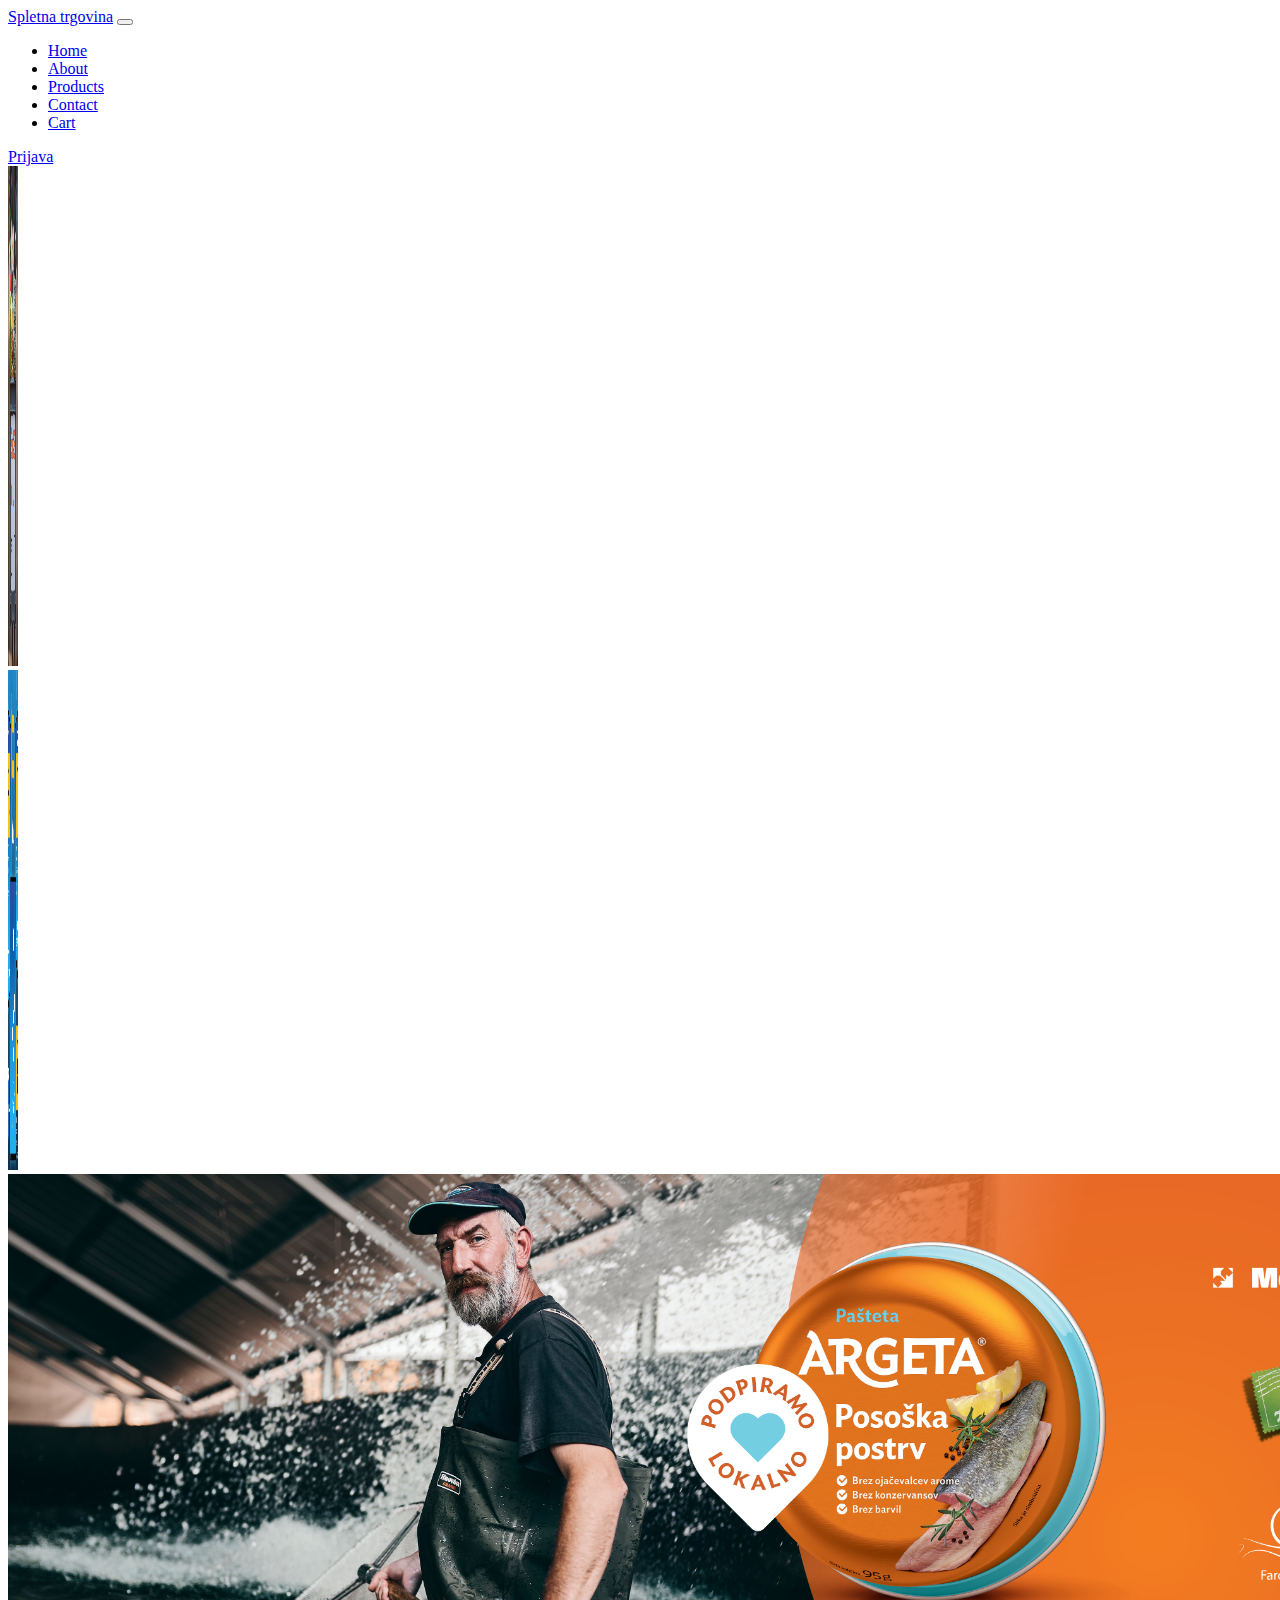
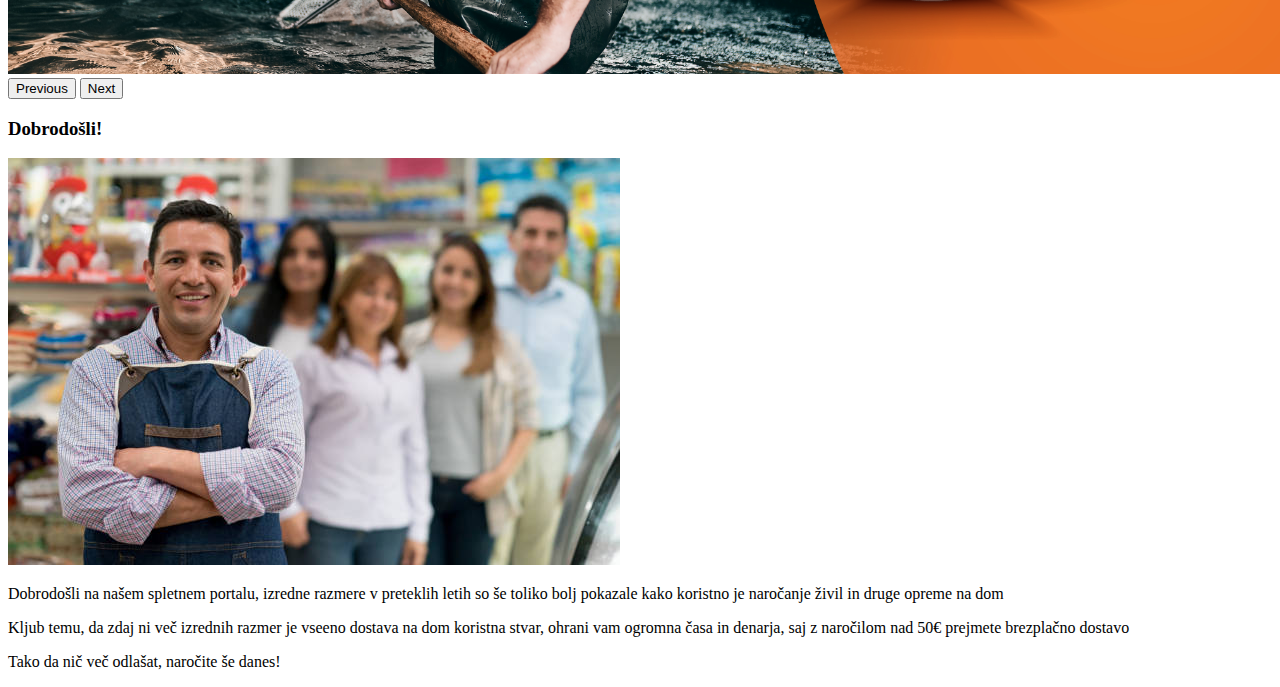
<file: index.html>
<!DOCTYPE html>
<html lang="en">
<head>
    <meta charset="UTF-8">
    <meta http-equiv="X-UA-Compatible" content="IE=edge">
    <meta name="viewport" content="width=device-width, initial-scale=1.0">
    <title>Spletna trgovina</title>
    <!-- CSS only -->
<link href="https://cdn.jsdelivr.net/npm/bootstrap@5.2.0-beta1/dist/css/bootstrap.min.css" rel="stylesheet" integrity="sha384-0evHe/X+R7YkIZDRvuzKMRqM+OrBnVFBL6DOitfPri4tjfHxaWutUpFmBp4vmVor" crossorigin="anonymous">
<!-- JavaScript Bundle with Popper -->
<script src="https://cdn.jsdelivr.net/npm/bootstrap@5.2.0-beta1/dist/js/bootstrap.bundle.min.js" integrity="sha384-pprn3073KE6tl6bjs2QrFaJGz5/SUsLqktiwsUTF55Jfv3qYSDhgCecCxMW52nD2" crossorigin="anonymous"></script>


</head>
<body>


  <nav class="navbar navbar-expand-lg navbar-light bg-light">
    <a class="navbar-brand" href="#">Spletna trgovina</a>
    <button class="navbar-toggler" type="button" data-toggle="collapse" data-target="#navbarNav" aria-controls="navbarNav" aria-expanded="false" aria-label="Toggle navigation">
      <span class="navbar-toggler-icon"></span>
    </button>
    <div class="collapse navbar-collapse justify-content-end" id="navbarNav">
      <ul class="navbar-nav">
        <li class="nav-item active mr-3">
          <a class="nav-link" href="#">Home</a>
        </li>
        <li class="nav-item mr-3">
          <a class="nav-link" href="#">About</a>
        </li>
        <li class="nav-item mr-3">
          <a class="nav-link" href="products.html">Products</a>
        </li>        
        <li class="nav-item mr-3">
          <a class="nav-link" href="#">Contact</a>
        </li>
        <li class="nav-item mr-3">
          <a class="nav-link" href="cart.html">Cart</a>
        </li>
      </ul>
      <form class="form-inline my-3 my-lg-0">
        <a class="btn btn-outline-success my-2 my-sm-0" href="login.html">Prijava</a>
      </form>
    </div>
  </nav>
  
  
  
  
  
  
  
  
  


<!-- carousel -->
<div id="carouselExampleControls" class="carousel slide" data-bs-ride="carousel">
    <div class="carousel-inner">
      <div class="carousel-item active">
        <img src="img/food-delivering-royalty-free-image-1586293729.jpg" width = 10 height = 500 class="d-block w-100" alt="...">
      </div>
      <div class="carousel-item">
        <img src="img/screen-shot-2019-11-14-at-103155-am.png" width = 10 height = 500 class="d-block w-100" alt="...">
      </div>
      <div class="carousel-item">
        <img src="img/POSOSKA-DIGITAL-MERCATOR-1140x381.jpg" height = 500 class="d-block w-100" alt="...">
      </div>
    </div>
    <button class="carousel-control-prev" type="button" data-bs-target="#carouselExampleControls" data-bs-slide="prev">
      <span class="carousel-control-prev-icon" aria-hidden="true"></span>
      <span class="visually-hidden">Previous</span>
    </button>
    <button class="carousel-control-next" type="button" data-bs-target="#carouselExampleControls" data-bs-slide="next">
      <span class="carousel-control-next-icon" aria-hidden="true"></span>
      <span class="visually-hidden">Next</span>
    </button>
  </div>
    <div class = "container pt-4">
        <!-- about -->
        <div class ="row">
          <div class="col-lg">
              <h3 class=""mb-4">Dobrodošli!</h3>
              <img src = "img/workers.jpg" class="img-fluid mb-4 rounded" alt="..." />
              <p>Dobrodošli na našem spletnem portalu, izredne razmere v preteklih letih so še toliko bolj pokazale kako koristno je naročanje živil in druge opreme na dom</p>
              <p>Kljub temu, da zdaj ni več izrednih razmer je vseeno dostava na dom koristna stvar, ohrani vam ogromna časa in denarja, saj z naročilom nad 50€ prejmete brezplačno dostavo</p>
              <p>Tako da nič več odlašat, naročite še danes!</p>
        </div>
    </div>
    
</body>
</html>
</file>
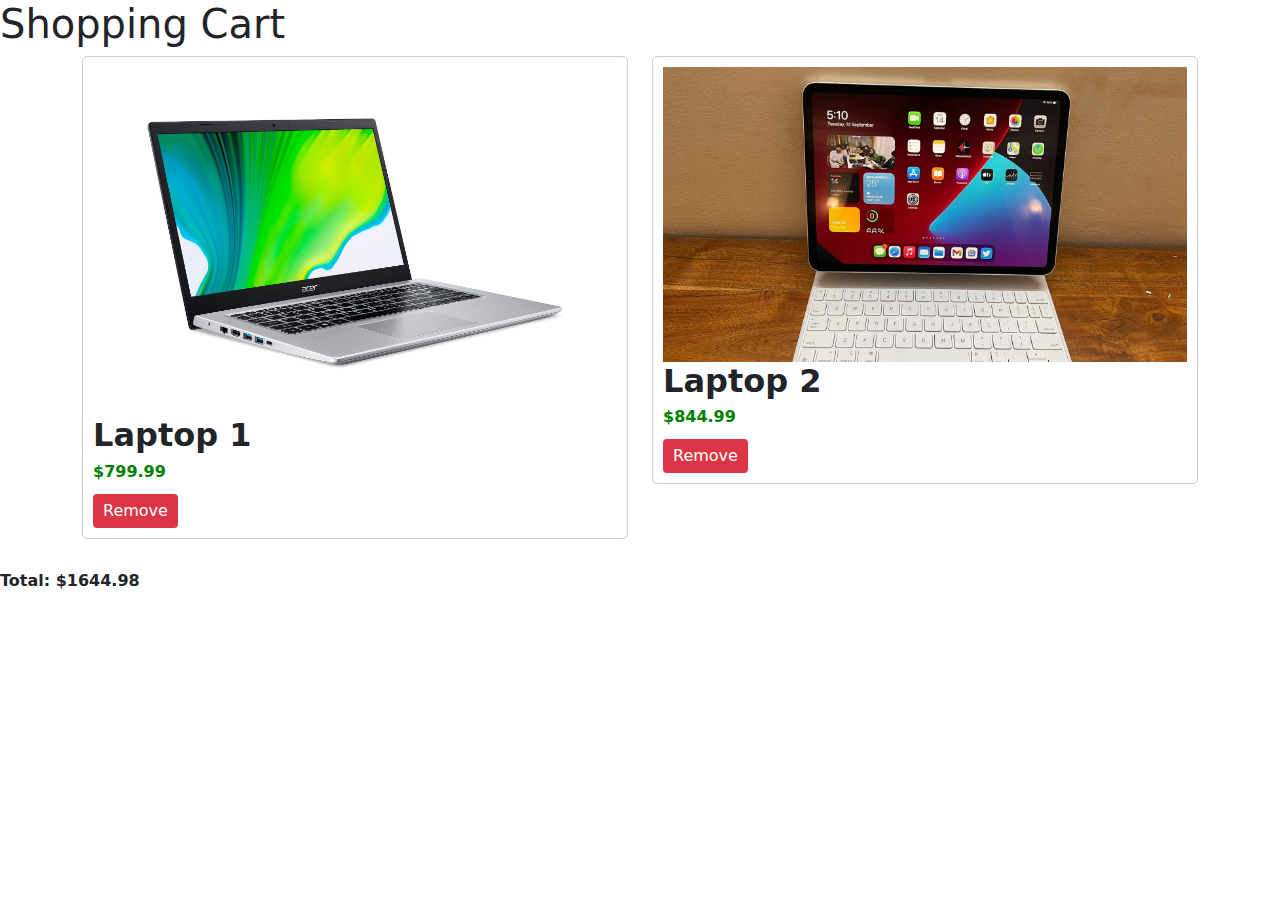
<file: cart.html>
<!DOCTYPE html>
<html lang="en">
<head>
    <meta charset="UTF-8">
    <meta http-equiv="X-UA-Compatible" content="IE=edge">
    <meta name="viewport" content="width=device-width, initial-scale=1.0">
    <title>Shopping Cart</title>
    <link href="https://cdn.jsdelivr.net/npm/bootstrap@5.2.0-beta1/dist/css/bootstrap.min.css" rel="stylesheet">
    <style>
        /* Add custom CSS styles for your cart page */
        .cart-item {
            border: 1px solid #ccc;
            padding: 10px;
            margin-bottom: 10px;
            border-radius: 5px;
        }

        .cart-item img {
            max-width: 100%;
            height: auto;
        }

        .cart-item .product-title {
            font-weight: bold;
            margin-bottom: 5px;
        }

        .cart-item .product-price {
            color: green;
            font-weight: bold;
            margin-bottom: 10px;
        }

        .cart-item .remove-btn {
            display: inline-block;
            background-color: #dc3545;
            color: #fff;
            padding: 5px 10px;
            border-radius: 4px;
            text-decoration: none;
        }

        .cart-total {
            font-weight: bold;
            margin-top: 20px;
        }
    </style>
</head>
<body>
    <h1>Shopping Cart</h1>

    <div class="container">
        <div class="row">
            <div class="col-md-6">
                <div class="cart-item">
                    <img src="img\laptop-under-500-2048px-acer-1.jpg" alt="Laptop 1">
                    <h2 class="product-title">Laptop 1</h2>
                    <p class="product-price">$799.99</p>
                    <a href="#" class="remove-btn">Remove</a>
                </div>
            </div>
            
            <div class="col-md-6">
                <div class="cart-item">
                    <img src="img\WhatsApp_Image_2021-09-14_at_5.13.31_PM_1631623490905_1631623503195.webp" alt="Laptop 2">
                    <h2 class="product-title">Laptop 2</h2>
                    <p class="product-price">$844.99</p>
                    <a href="#" class="remove-btn">Remove</a>
                </div>
            </div>
            
            <!-- Add more cart items here -->
            
        </div>
    </div>

    <p class="cart-total">Total: $1644.98</p>

    <script src="https://cdn.jsdelivr.net/npm/bootstrap@5.2.0-beta1/dist/js/bootstrap.bundle.min.js"></script>
    <script>
        // Add event listeners to the remove buttons
        var removeButtons = document.getElementsByClassName("remove-btn");
        for (var i = 0; i < removeButtons.length; i++) {
            var button = removeButtons[i];
            button.addEventListener("click", function(e) {
                e.preventDefault();
                var cartItem = this.parentElement;
                cartItem.remove();
            });
        }
    </script>
</body>
</html>
</file>
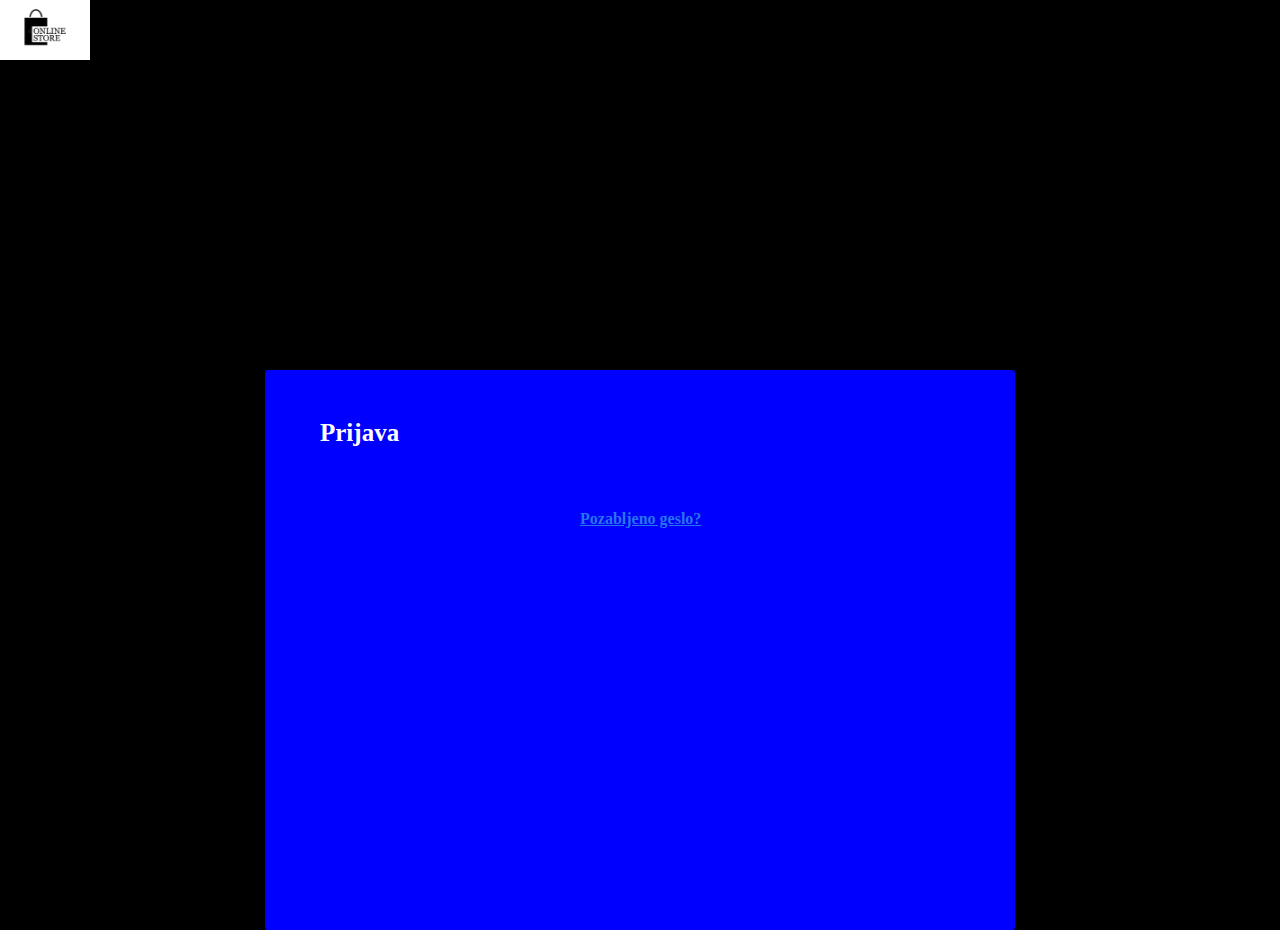
<file: login.html>
<html lang="en">
<head>
    <meta charset="UTF-8">
    <meta http-equiv="X-UA-Compatible" content="IE=edge">
    <meta name="viewport" content="width=device-width, initial-scale=1.0">
    <title>Online store login</title>
    <img src="img/logo.jpg" alt="Logo spletne trgovine" height="60">
    <link rel="stylesheet" href="https://stackpath.bootstrapcdn.com/bootstrap/4.5.0/css/bootstrap.min.css" integrity="sha384-9aIt2nRpC12Uk9gS9baDl411NQApFmC26EwAOH8WgZl5MYYxFfc+NcPb1dKGj7Sk" crossorigin="anonymous">
    <link rel="stylesheet" href = "login-Style.css">
</head>
<body>
    <form class="container" action="signIn.php" method="POST">
    <div class = "box">
            <div class = "row">
                <div class ="col-sm-5 col-xs-1 box1">
                    <div class = "inline-text">
                        <h1> Prijava </h1>
                    </div>
                </div>
                <div class = "col-sm-5 col-xs-1 box-2">
                    <div class = "user-id userdata">
                        <input type = "username" name = "username" id = "username" required>
                        <label>Vnesite e-mail ali telefonsko številko</label>
                    </div>
                    <div class = "user-id userdata">
                        <input type = "password" name = "password" id = "password" required>
                        <label>Vnesite geslo</label>
                </div>
                <div>
                    <div class = "user-id">
                        <p> Z prijavo se strinjate z našo Privacy policy</p>
                    </div>
                    <span><a href = "#">Pozabljeno geslo?</a></span>
                    <div class = "user-id button">
                        <input type = "submit" name = "" id = "" value = "Login">
                    </div>
                    <div class = "user-id">
                       
                    </div>
                    
                    <div class = "user-id">
                        <p class = "footer"><a href = "signup.html">Nov uporabnik? Registriraj se.</a></p>

                    </div>

                    </div>
                </div>
            </div>
        </div>


    </form> 
    
</body>
</html>
</file>
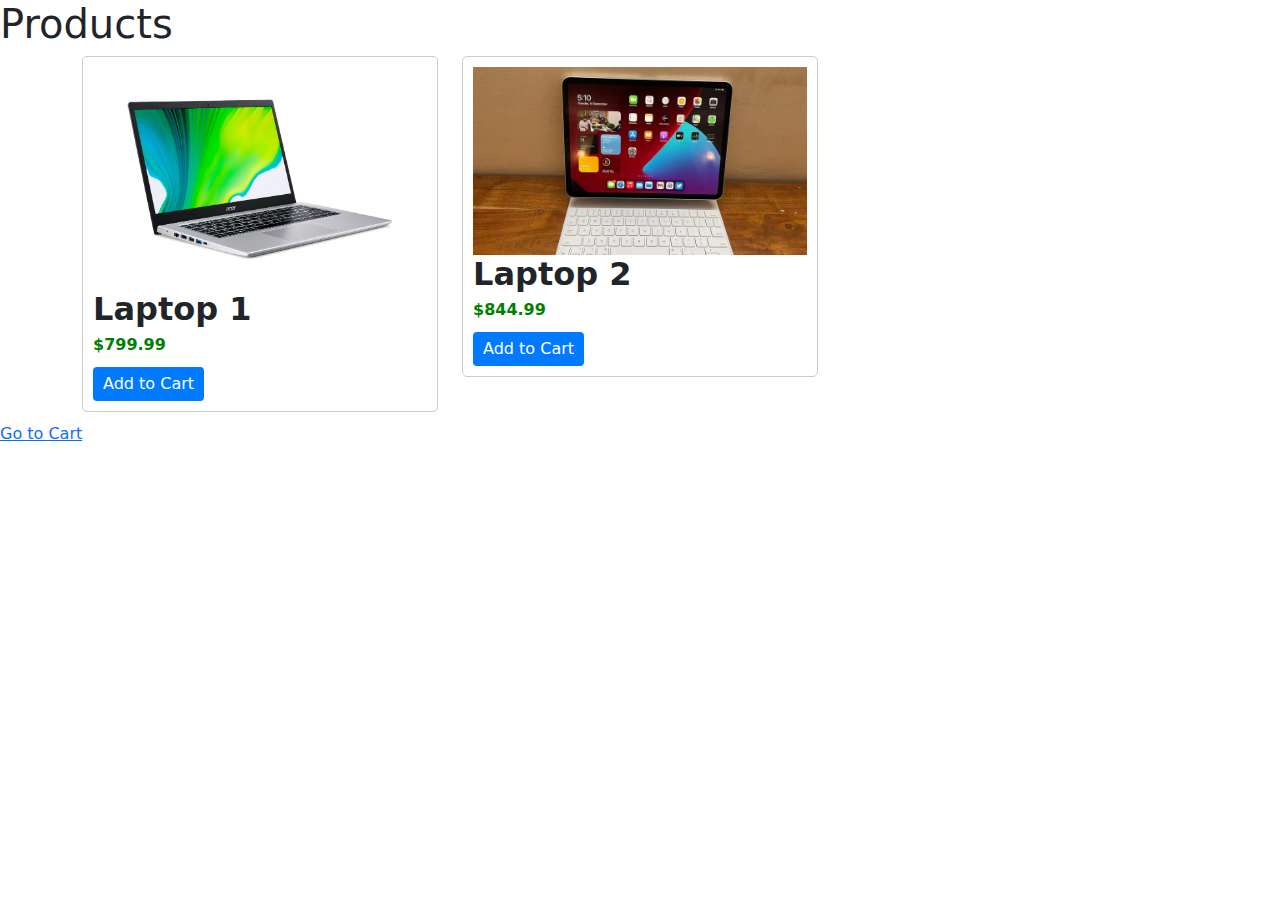
<file: products.html>
<!DOCTYPE html>
<html lang="en">
<head>
    <meta charset="UTF-8">
    <meta http-equiv="X-UA-Compatible" content="IE=edge">
    <meta name="viewport" content="width=device-width, initial-scale=1.0">
    <title>Products</title>
    <link href="https://cdn.jsdelivr.net/npm/bootstrap@5.2.0-beta1/dist/css/bootstrap.min.css" rel="stylesheet">
    <style>
        /* Add custom CSS styles for your products page */
        .product-card {
            border: 1px solid #ccc;
            padding: 10px;
            margin-bottom: 10px;
            border-radius: 5px;
        }

        .product-card img {
            max-width: 100%;
            height: auto;
        }

        .product-card .product-title {
            font-weight: bold;
            margin-bottom: 5px;
        }

        .product-card .product-price {
            color: green;
            font-weight: bold;
            margin-bottom: 10px;
        }

        .add-to-cart-btn {
            display: inline-block;
            background-color: #007bff;
            color: #fff;
            padding: 5px 10px;
            border-radius: 4px;
            text-decoration: none;
        }
    </style>
</head>
<body>
    <h1>Products</h1>
    
    <div class="container">
        <div class="row">
            <div class="col-md-4">
                <div class="product-card">
                    <img src="img/laptop-under-500-2048px-acer-1.jpg" alt="Laptop 1" class="product-image">
                    <h2 class="product-title">Laptop 1</h2>
                    <p class="product-price">$799.99</p>
                    <a href="#" class="add-to-cart-btn">Add to Cart</a>
                </div>
            </div>
            
            <div class="col-md-4">
                <div class="product-card">
                    <img src="img/WhatsApp_Image_2021-09-14_at_5.13.31_PM_1631623490905_1631623503195.webp" alt="Laptop 2" class="product-image">
                    <h2 class="product-title">Laptop 2</h2>
                    <p class="product-price">$844.99</p>
                    <a href="#" class="add-to-cart-btn">Add to Cart</a>
                </div>
            </div>
            
            <!-- Add more product cards here -->
            
        </div>
    </div>
    

    <a href="cart.html">Go to Cart</a>

    <script src="https://cdn.jsdelivr.net/npm/bootstrap@5.2.0-beta1/dist/js/bootstrap.bundle.min.js"></script>
    <script>
        // Add any custom JavaScript code for your products page
    </script>
</body>
</html>
</file>
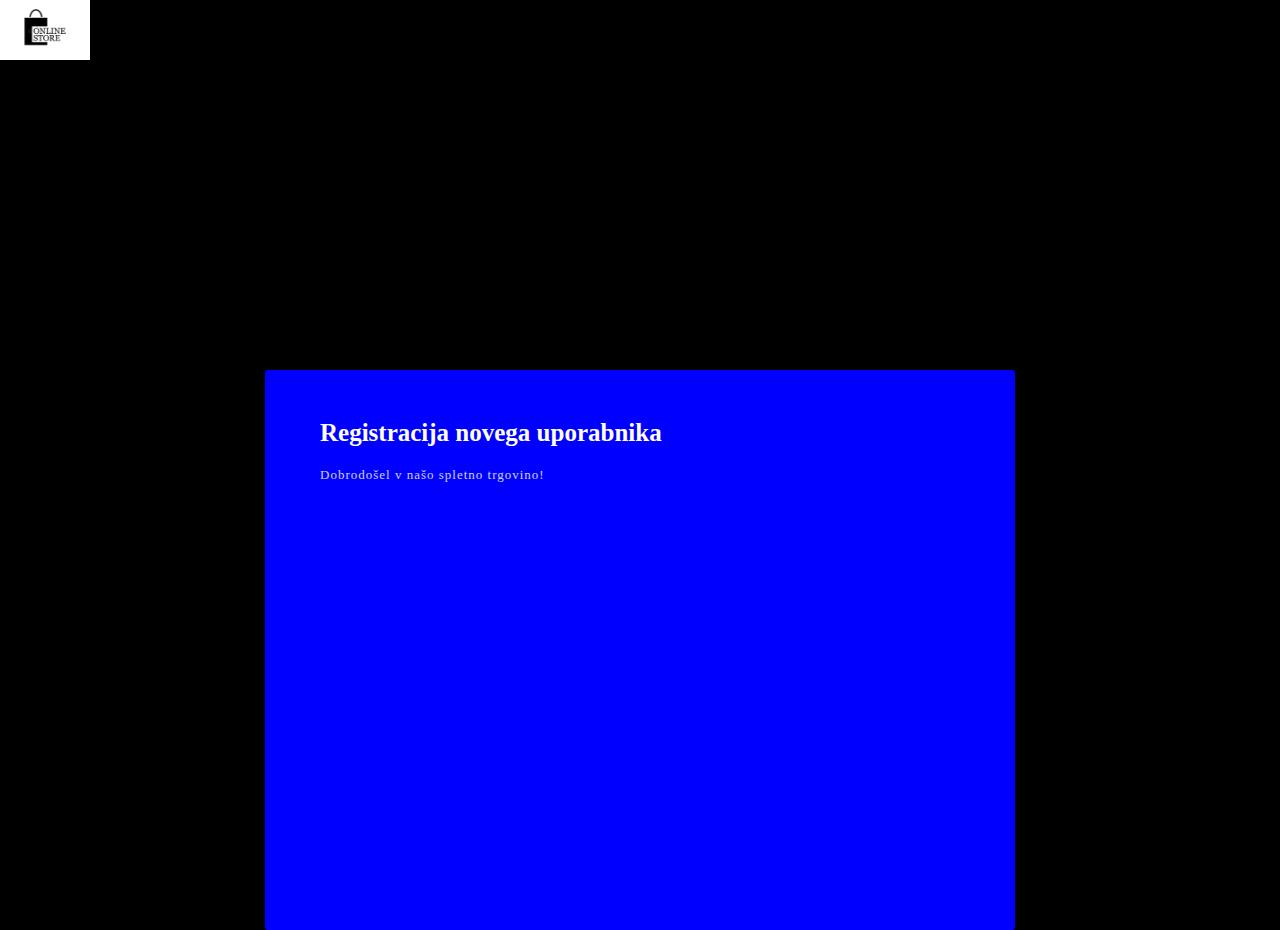
<file: signup.html>
<html lang="en">
<head>
    <meta charset="UTF-8">
    <meta http-equiv="X-UA-Compatible" content="IE=edge">
    <meta name="viewport" content="width=device-width, initial-scale=1.0">
    <title>Registracija</title>
    <img src="img/logo.jpg" alt="Logo spletne trgovine" height="60">
    <link rel="stylesheet" href="https://stackpath.bootstrapcdn.com/bootstrap/4.5.0/css/bootstrap.min.css" integrity="sha384-9aIt2nRpC12Uk9gS9baDl411NQApFmC26EwAOH8WgZl5MYYxFfc+NcPb1dKGj7Sk" crossorigin="anonymous">
    <link rel="stylesheet" href = "signup-Style.css"/>
</head>
<body>
    <form class ="container" action="register.php" method = "POST">
    <div class = "box">
            <div class = "row">
                <div class ="col-sm-5 col-xs-1 box1">
                    <div class = "inline-text">
                        <h1> Registracija novega uporabnika </h1>
                        <p> Dobrodošel v našo spletno trgovino!</p>
                    </div>
                </div>
                <div class = "col-sm-5 col-xs-1 box-2">
                    <div class = "user-id userdata">
                        <input type = "username" name = "username" id = "username" required/>
                        <label>Vnesite e-mail ali telefonsko številko</label>
                    </div>

                    <div class="user-id userdata">
                        <input type="password" name = "password" id ="password" required/>
                        <label> Vnesite geslo</label>
                    </div>
                    
                <div>
                    <div class = "user-id">
                        <p> Z registracijo se strinjate z našo Privacy policy</p>
                    </div>
                    <div class = "user-id button">
                        <input type = "submit" name = "" id = "" value = "Registriraj se" onclick = "validate()" />
                    </div>
                    
                    <div class="user-id button">
                        <input type = "reset" name = "" id = "" value = "Že obstoječ uporabnik? Prijava" />
                    </div> 

                    </div>
                    

                    </div>
                </div>
            </div>
        </div>


    </form> 
    
</body>
</html> 
</body>
</html>
</file>
<file: login-Style.css>
body{
    margin: 0;
    padding: 0;
    background-color: black;

}

.box{
    border-radius: 3px;
    position: absolute;
    top: 10%;
    left: 50%;
    transform: translate(-50%, 50%);
    width: 750px;
    height: 560px;
    background: white;
    overflow: hidden;


}

.inline-text{
    color:white;
    position: absolute;
    top: 32px;
    left: 55px;
}

.inline-text h1{
    font-size: 25px;
    margin-bottom: 20px;

}

.inline-text p{
    color: rgb(228,228,228);
    opacity: 0.9;
    font-size: 13px;
    letter-spacing: 1px;
}

.box1{
    background: url();
    height: 100vh;
    background-position: center;
    background-repeat: no-repeat;
    background-color: blue;
}

.box-2 .user-id{
    position: relative;
    left: 20px;
    top: 50px;
    padding: 10px 20px;

}

.box-2 .user-id input{
    width: 100%;
    height: 40px;
}

.box-2 .user-data input{
    color: black;
    border: none;
    border-bottom: 1px solid rgb(228,228,228);
    outline: none;
    background: none;
    transition: 0.5s;
    margin-bottom: 20px;
}

.box-2 .user-data label{
    color:rgb(158,154,154);
    padding: 10px 20px;
    position: absolute;
    top: 6px;
    left: 0;
    font-size: 18px;
    font-weight: 400;
    pointer-events: none;
    transition: 0.5s;
}

.box-2 .user-data input:focus ~ label,
.box-2 .user-data input:valid ~ label{
    top: -20px;
    font-size: 12px;
}

.box-2 .user-data input:focus{
    border-bottom: 1px solid #2874f0;
}

.box-2 span a{
    position: absolute;
    top: 140px;
    left: 315px;
    display: inline;
    color: #2874f0;
    font-weight: 600;

}
</file>
<file: signup-Style.css>
body{
    margin: 0;
    padding: 0;
    background-color: black;

}

.box{
    border-radius: 3px;
    position: absolute;
    top: 10%;
    left: 50%;
    transform: translate(-50%, 50%);
    width: 750px;
    height: 560px;
    background: white;
    overflow: hidden;


}

.inline-text{
    color:white;
    position: absolute;
    top: 32px;
    left: 55px;
}

.inline-text h1{
    font-size: 25px;
    margin-bottom: 20px;

}

.inline-text p{
    color: rgb(228,228,228);
    opacity: 0.9;
    font-size: 13px;
    letter-spacing: 1px;
}

.box1{
    background: url();
    height: 100vh;
    background-position: center;
    background-repeat: no-repeat;
    background-color: blue;
}

.box-2 .user-id{
    position: relative;
    left: 20px;
    top: 50px;
    padding: 10px 20px;

}

.box-2 .user-id input{
    width: 100%;
    height: 40px;
}

.box-2 .userdata input{
    color: black;
    border: none;
    border-bottom: 1px solid rgb(228,228,228);
    outline: none;
    background: none;
    transition: 0.5s;
    margin-bottom: 20px;
}

.box-2 .userdata label{
    color:rgb(158,154,154);
    padding: 10px 20px;
    position: absolute;
    top: 6px;
    left: 0;
    font-size: 18px;
    font-weight: 400;
    pointer-events: none;
    transition: 0.5s;
}

.box-2 .userdata input:focus ~ label,
.box-2 .userdata input:valid ~ label{
    top: -20px;
    font-size: 12px;
}

.box-2 .userdata input:focus{
    border-bottom: 1px solid #2874f0;
}

.box-2 span a{
    position: absolute;
    top: 140px;
    left: 315px;
    display: inline;
    color: #2874f0;
    font-weight: 600;

}
</file>
